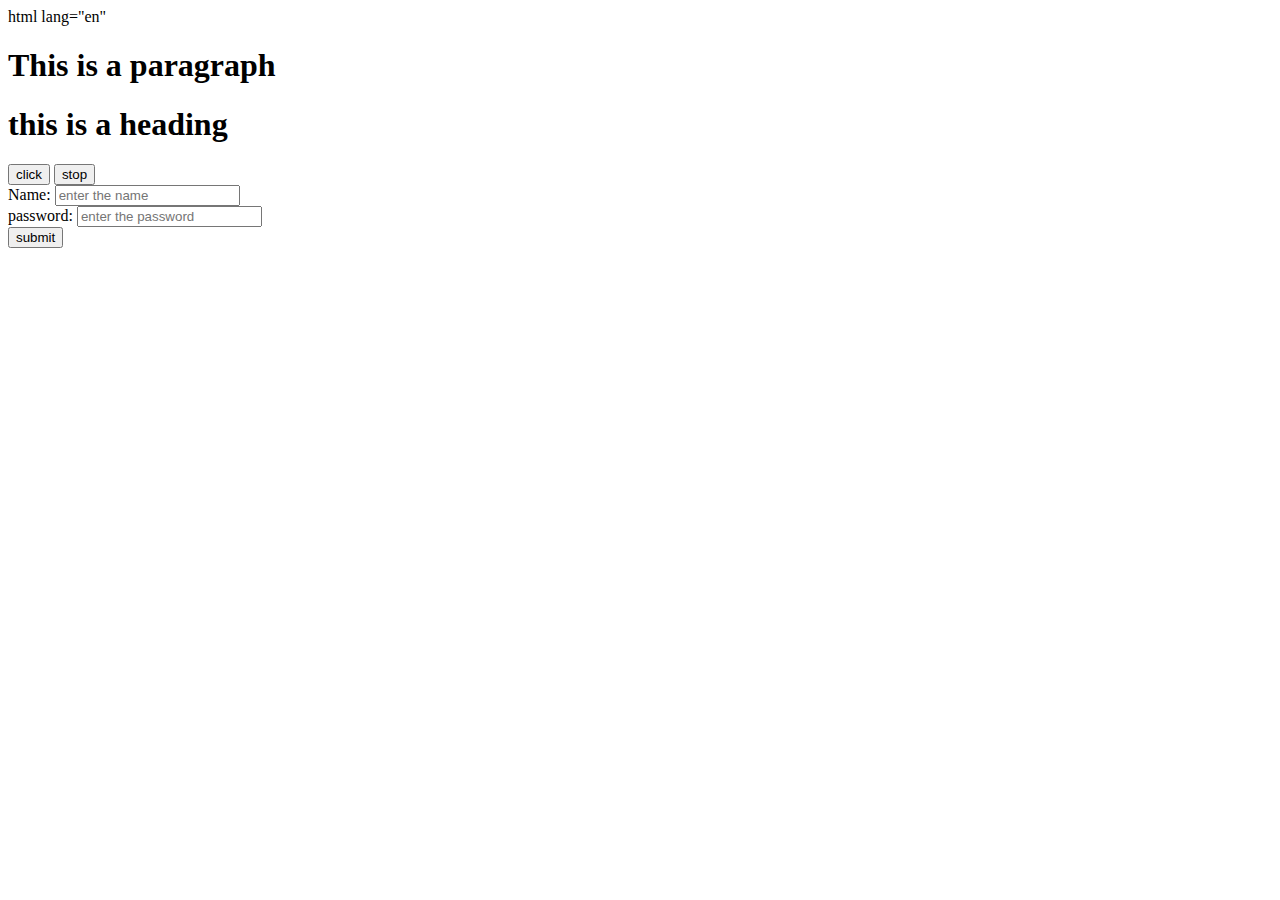
<file: index.html>
<!DOCTYPE html>
html lang="en"
<head>
<meta charset="UTF-8">
<meta name="viewport content=width=device-width,initial-scale=1.0">
<title>JAVASCRIPT</title>
<link rel=stylesheet href="style.css">
</head>
<body>
<h1>This is a paragraph</h1>
<div class="container">
<h1>this is a heading</h1>
</div>
<button>click</button>
<button>stop</button>
<form>
    <label for="name">Name:</label>
    <input type="text"placeholder="enter the name"id="name"><br>
    <label for="password">password:</label>
    <input type="password"placeholder="enter the password"id="password"><br>
    <button type=submit>submit</button>
</form>
<script src="script.js">
</script>
</body>
</html>
</file>
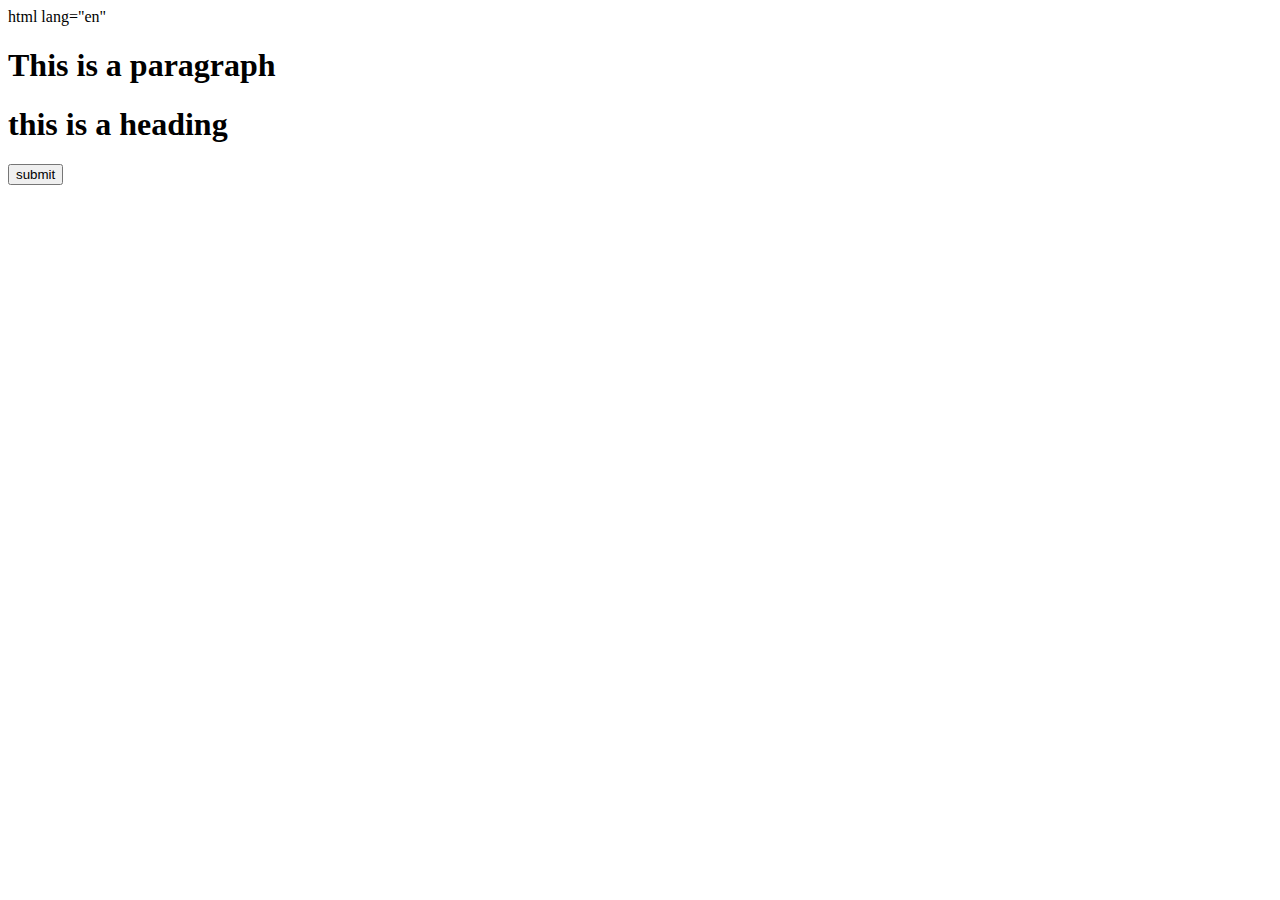
<file: jv.html>
<!DOCTYPE html>
html lang="en"
<head>
<meta charset="UTF-8">
<meta name="viewport content=width=device-width,initial-scale=1.0">
<title>JAVASCRIPT</title>
<link rel=stylesheet href="style.css">
</head>
<body>
<h1>This is a paragraph</h1>
<div class="container">
<h1>this is a heading</h1>
</div>
<button>submit</button>
<script src="script.js">
</script>
</body>
</html>
</file>
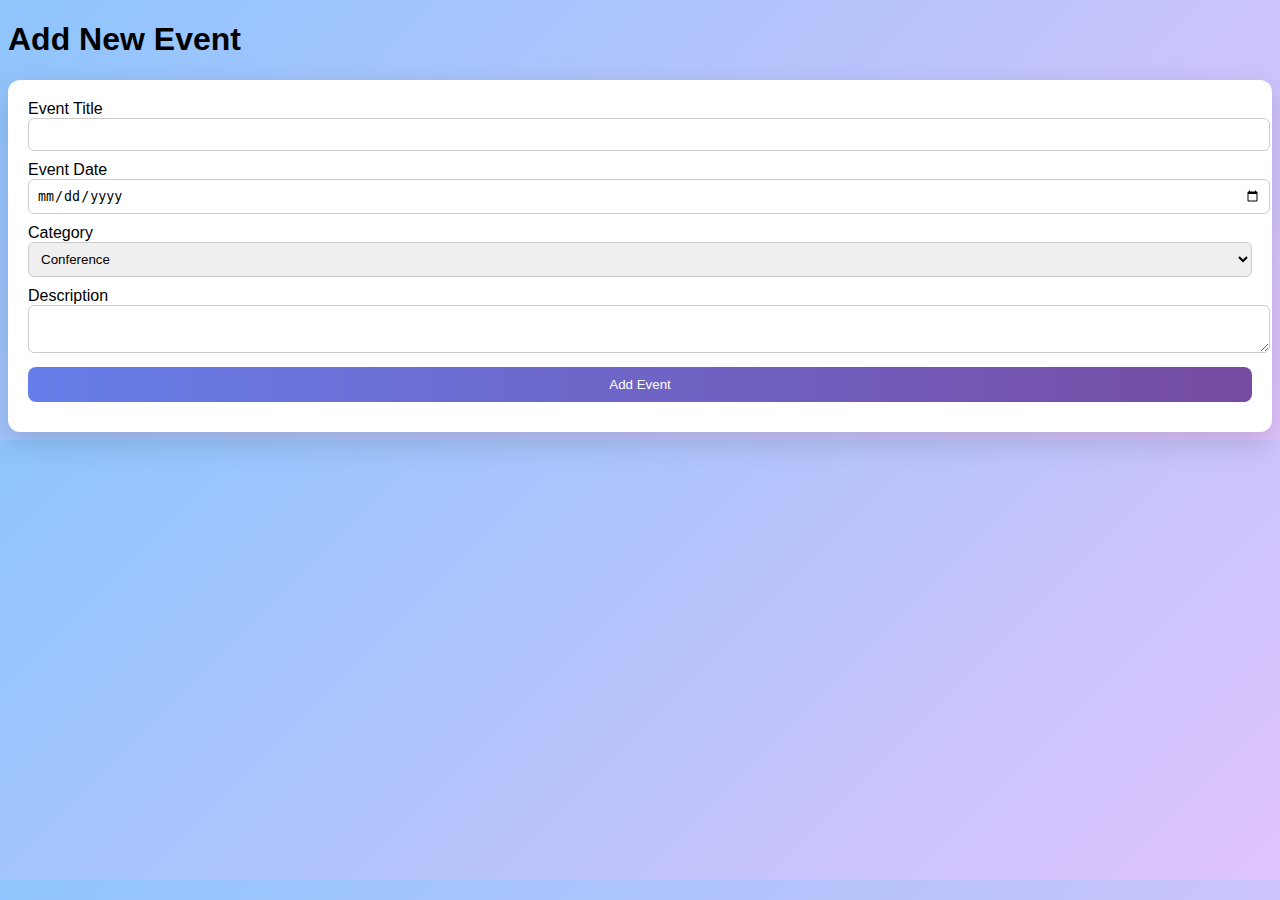
<file: sem 2 assignment1.html>
<!DOCTYPE html>
<head>
<meta charset="UTF-8">
<meta name="viewport content=width=device-width,initial-scale=1.0">
<title>JAVASCRIPT</title>
<link rel=stylesheet href="assignment1.css">
</head>
<body>
<h1>Add New Event</h1>
<div class="container">
    <div class="eventForm">
<form class="form">
  <label for="eventTitle">Event Title</label>
  <input type="text" id="eventTitle" required>

  <label for="eventDate">Event Date</label>
  <input type="date" id="eventDate" required>

  <label for="category">Category</label>
  <select id="category">
    <option value="Conference">Conference</option>
    <option value="Workshop">Workshop</option>
    <option value="Meetup">Meetup</option>
    <option value="Webinar">Webinar</option>
  </select>

  <label for="description">Description</label>
  <textarea id="description"></textarea>

  <input type="submit" value="Add Event">
</form>

<div class="events">
  <div class="cards"></div>
</div>
<script src="/assignment.js"></script>
</body>
</html>
</file>
<file: style.css>
.btn{
    border:2px solid black
    width: 100 px;
    height:50px;
    background color: aqua;
}
</file>
<file: assignment1.css>
.card{
    background-color: antiquewhite;
    width:150px;
    position:relative

}

.dlt{
    position:absolute;
    top:5px;
    right:5px;
    background-color: red;
    color:white;
    width:15px;
    height:15px;
    display:flex;
    justify-content:center;
    align-items:center;
    border: radius 50%;;

}
body{
  background: linear-gradient(135deg,#8EC5FC,#E0C3FC);
  font-family: sans-serif;
}

.eventForm{
  background:#fff;
  padding:20px;
  border-radius:12px;
  box-shadow:0 10px 30px rgba(0,0,0,0.15);
}

input, select, textarea{
  width:100%;
  padding:8px;
  margin-bottom:10px;
  border-radius:6px;
  border:1px solid #ccc;
}

input[type="submit"]{
  background: linear-gradient(to right,#667eea,#764ba2);
  color:white;
  border:none;
  padding:10px;
  border-radius:8px;
}
</file>
